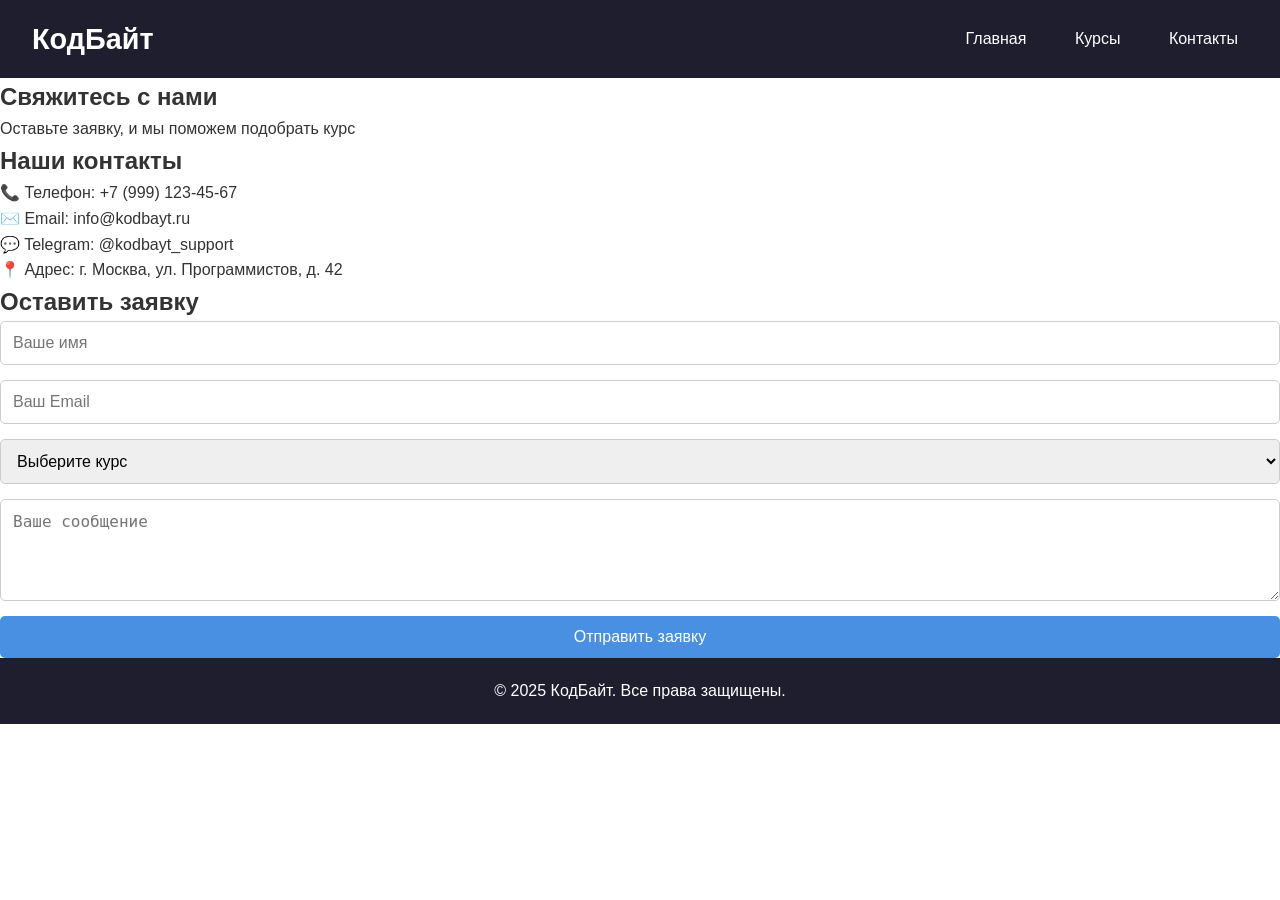
<file: contacts.html>
<!DOCTYPE html>
<html lang="ru">
<head>
    <meta charset="UTF-8">
    <meta name="viewport" content="width=device-width, initial-scale=1.0">
    <title>КодБайт | Контакты</title>
    <link rel="stylesheet" href="style.css">
</head>
<body>

    <header>
        <div class="logo">КодБайт</div>
        <nav>
            <a href="index.html">Главная</a>
            <a href="courses.html">Курсы</a>
            <a href="contacts.html">Контакты</a>
        </nav>
    </header>

    <section class="page-title">
        <h1>Свяжитесь с нами</h1>
        <p>Оставьте заявку, и мы поможем подобрать курс</p>
    </section>

    <section class="contact-page">
        <div class="contact-info-block">
            <h2>Наши контакты</h2>
            <p>📞 Телефон: +7 (999) 123-45-67</p>
            <p>✉️ Email: info@kodbayt.ru</p>
            <p>💬 Telegram: @kodbayt_support</p>
            <p>📍 Адрес: г. Москва, ул. Программистов, д. 42</p>
        </div>

        <div class="contact-form-block">
            <h2>Оставить заявку</h2>
            <form id="contactForm">
                <input type="text" id="name" placeholder="Ваше имя" required>
                <input type="email" id="email" placeholder="Ваш Email" required>
                <select id="course">
                    <option value="">Выберите курс</option>
                    <option>Python-разработчик</option>
                    <option>JavaScript / Frontend</option>
                    <option>Java-разработчик</option>
                </select>
                <textarea id="message" rows="4" placeholder="Ваше сообщение"></textarea>
                <button type="submit">Отправить заявку</button>
            </form>
            <p id="formMessage" style="display: none; color: green; margin-top: 15px;">
                Спасибо! Мы свяжемся с вами.
            </p>
        </div>
    </section>

    <footer>
        <p>© 2025 КодБайт. Все права защищены.</p>
    </footer>

    <script src="script.js"></script>
</body>
</html>
</file>
<file: style.css>
* {
    margin: 0;
    padding: 0;
    box-sizing: border-box;
}

body {
    font-family: Arial, sans-serif;
    line-height: 1.6;
    color: #333;
}

html {
    scroll-behavior: smooth;
}

header {
    background: #1e1e2f;
    color: white;
    padding: 1rem 2rem;
    display: flex;
    justify-content: space-between;
    align-items: center;
    flex-wrap: wrap;
    position: sticky;
    top: 0;
    z-index: 100;
}

.logo {
    font-size: 1.8rem;
    font-weight: bold;
}

nav a {
    color: white;
    text-decoration: none;
    margin-left: 1.5rem;
    padding: 5px 10px;
    transition: 0.3s;
}

nav a:hover {
    background: #4a90e2;
    border-radius: 5px;
}

.hero {
    background: #2a2a3b;
    color: white;
    text-align: center;
    padding: 100px 20px;
}

.hero h1 {
    font-size: 2.5rem;
    margin-bottom: 1rem;
}

.btn {
    display: inline-block;
    background: #4a90e2;
    color: white;
    padding: 12px 30px;
    text-decoration: none;
    border-radius: 5px;
    margin-top: 20px;
}

.btn:hover {
    background: #3a7bc8;
}

.features {
    padding: 60px 20px;
    text-align: center;
    background: #f5f5f5;
}

.features h2 {
    margin-bottom: 40px;
}

.features-list {
    display: flex;
    justify-content: center;
    flex-wrap: wrap;
    gap: 40px;
}

.feature {
    width: 250px;
    text-align: center;
}

.feature img {
    width: 80px;
    height: 80px;
}

.feature h3 {
    margin: 15px 0 10px;
}

.courses-section {
    padding: 60px 20px;
    text-align: center;
    background: white;
}

.courses-section h2 {
    margin-bottom: 40px;
    font-size: 2rem;
}

.courses-list {
    display: flex;
    justify-content: center;
    flex-wrap: wrap;
    gap: 30px;
    max-width: 1200px;
    margin: 0 auto;
}

.course-card {
    background: #f9f9ff;
    border-radius: 15px;
    padding: 25px;
    width: 280px;
    text-align: center;
    box-shadow: 0 5px 20px rgba(0,0,0,0.1);
    transition: 0.3s;
}

.course-card:hover {
    transform: translateY(-5px);
}

.course-card img {
    width: 70px;
    height: 70px;
}

.course-card h3 {
    margin: 15px 0 10px;
    font-size: 1.4rem;
}

.details {
    font-size: 0.8rem;
    color: #666;
    margin: 10px 0;
}

.price {
    font-size: 1.3rem;
    font-weight: bold;
    color: #4a90e2;
    margin: 15px 0;
}

.btn-small {
    display: inline-block;
    background: #4a90e2;
    color: white;
    padding: 10px 25px;
    text-decoration: none;
    border-radius: 5px;
    font-size: 0.9rem;
}

.btn-small:hover {
    background: #3a7bc8;
}

.contact-section {
    padding: 60px 20px;
    background: #f5f5f5;
    text-align: center;
}

.contact-section h2 {
    margin-bottom: 40px;
    font-size: 2rem;
}

.contact-container {
    display: flex;
    justify-content: center;
    flex-wrap: wrap;
    gap: 50px;
    max-width: 1000px;
    margin: 0 auto;
}

.contact-info, .contact-form {
    flex: 1;
    min-width: 280px;
    text-align: left;
}

.contact-info h3 {
    margin-bottom: 20px;
}

.contact-info p {
    margin: 15px 0;
    font-size: 1.1rem;
}

form {
    display: flex;
    flex-direction: column;
    gap: 15px;
}

input, select, textarea {
    padding: 12px;
    border: 1px solid #ccc;
    border-radius: 5px;
    font-size: 1rem;
}

button {
    background: #4a90e2;
    color: white;
    border: none;
    padding: 12px;
    font-size: 1rem;
    border-radius: 5px;
    cursor: pointer;
}

button:hover {
    background: #3a7bc8;
}

footer {
    background: #1e1e2f;
    color: white;
    text-align: center;
    padding: 20px;
}

@media (max-width: 768px) {
    header {
        flex-direction: column;
        gap: 15px;
    }
    nav a {
        margin: 0 10px;
    }
    .hero h1 {
        font-size: 1.8rem;
    }
    .contact-info, .contact-form {
        text-align: center;
    }
}
</file>
